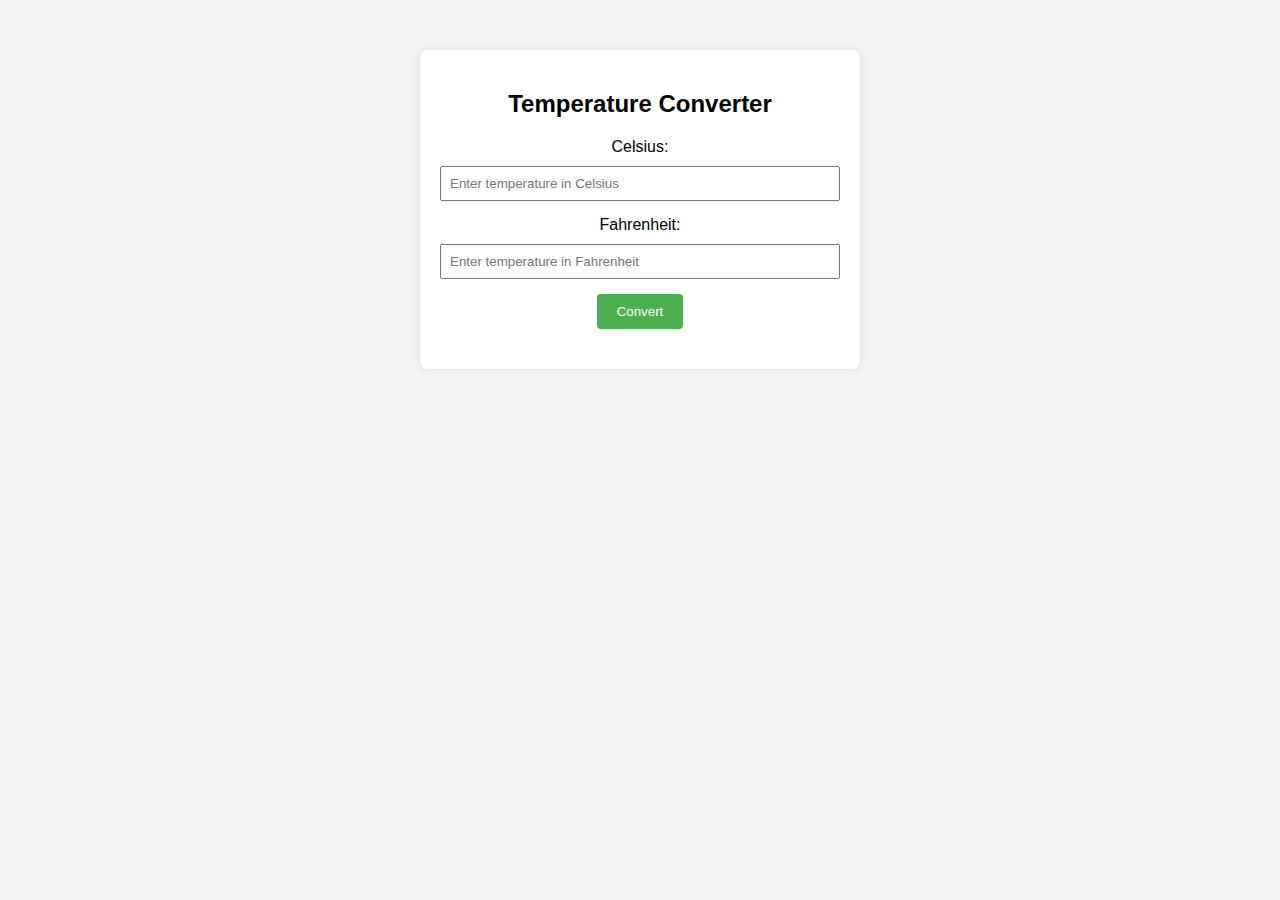
<file: OASIS INTERNSHIP PROJECTS/Temperature Converter/index.html>
<!DOCTYPE html>
<html lang="en">
<head>
  <meta charset="UTF-8">
  <meta name="viewport" content="width=device-width, initial-scale=1.0">
  <title>Temperature Converter</title>
  <link rel="stylesheet" href="styletem.css">
</head>
<body>

  <div id="converter">
    <h2>Temperature Converter</h2>
    <label for="celsius">Celsius:</label>
    <input type="number" id="celsius" placeholder="Enter temperature in Celsius" />

    <label for="fahrenheit">Fahrenheit:</label>
    <input type="number" id="fahrenheit" placeholder="Enter temperature in Fahrenheit" />

    <button onclick="convertTemperature()">Convert</button>

    <div id="result"></div>
  </div>

  <script src="scripttem.js"></script>

</body>
</html>
</file>
<file: OASIS INTERNSHIP PROJECTS/Temperature Converter/styletem.css>
body {
    font-family: 'Arial', sans-serif;
    background-color: #f4f4f4;
    text-align: center;
  }

  #converter {
    max-width: 400px;
    margin: 50px auto;
    background-color: #fff;
    padding: 20px;
    border-radius: 8px;
    box-shadow: 0 0 10px rgba(0, 0, 0, 0.1);
  }

  label {
    display: block;
    margin-bottom: 10px;
  }

  input {
    width: 100%;
    padding: 8px;
    margin-bottom: 15px;
    box-sizing: border-box;
  }

  button {
    background-color: #4caf50;
    color: #fff;
    padding: 10px 20px;
    border: none;
    border-radius: 4px;
    cursor: pointer;
  }

  button:hover {
    background-color: #45a049;
  }

  #result {
    font-size: 18px;
    margin-top: 20px;
  }
</file>
